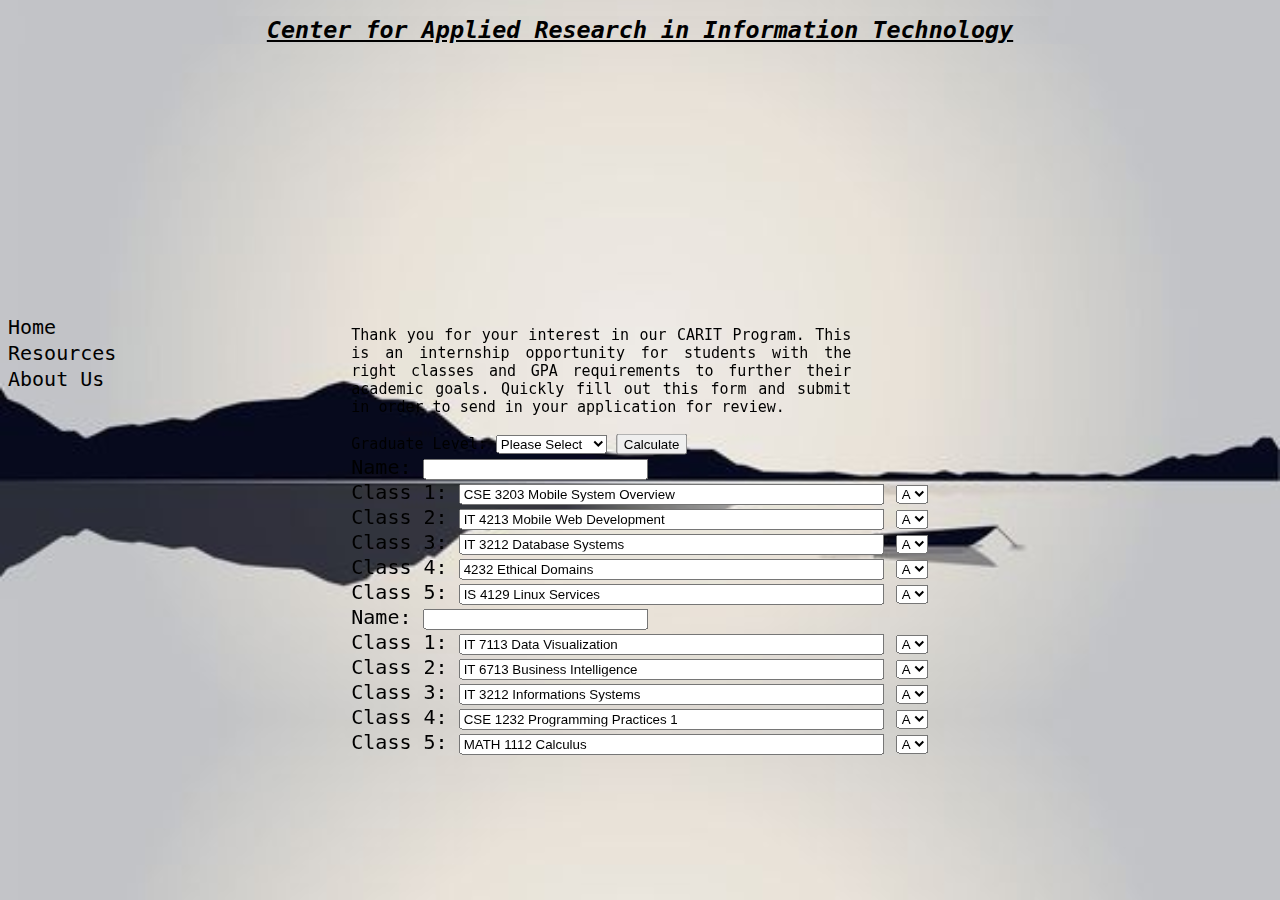
<file: application.html>
<!DOCTYPE html>
<html lang="en">
<head>
    <link rel = "stylesheet" href = "styling.css">
    <meta charset="UTF-8">
    <meta http-equiv="X-UA-Compatible" content="IE=edge">
    <meta name="viewport" content="width=device-width, initial-scale=1.0">
    <title>Document</title>
</head>

<div class = "header">
    <h1 class = "h1-application"> 
    Center for Applied Research in Information Technology
    </h1>
    </div>        
    <body1 class = "body1-application">
        <div class = "container">
        <li>
            <a href = "index.html" class = "body"> Home </a>
        </li>
            <br>
        <li>
            <a href = "resources.html"  class = "body"> Resources </a>
        </li>
            <br>
        <li>
            <a href = "about.html" class = "body"> About Us </a>
        </li>
        </div>
    </body1>
    <div class = "middle-page">
        <div class = "textfield">
    <body2>
        Thank you for your interest in our CARIT Program. This is an internship opportunity for students with the right classes and GPA requirements to further
        their academic goals. Quickly fill out this form and submit in order to send in your application for review.
        <br>
        <br>
            Graduate Level: 
            <select id = "studentType" onchange="displayCourse()"> 
            <option selected> Please Select </option> 
            <option > Undergraduate </option> 
            <option > Graduate </option>
            </select>
            <button input type = "button" onClick = "calculateAvg()"> Calculate </button>
            <div id = "result"> </div> 
            </div>
        <form id = "option1">
            Name: <input type = "text" id = "name" size = "25"> 
            <br>
            Class 1: <input type = "text" id = "class1" value = "CSE 3203 Mobile System Overview" size = "50">
            <select id = "undergradClass1Grade">
                <option> A </option>
                <option> B </option>
                <option> C </option>
                <option> D </option>
                <option> F </option>
            </select>
            <br>
            Class 2: <input type = "text" id = "class2" value = "IT 4213 Mobile Web Development" size = "50">
            <select id = "undergradClass2Grade">
                <option> A </option>
                <option> B </option>
                <option> C </option>
                <option> D </option>
                <option> F </option>
            </select>
            <br>
            Class 3: <input type = "text" id = "class3" value = "IT 3212 Database Systems" size = "50">
            <select id = "undergradClass3Grade">
                <option> A </option>
                <option> B </option>
                <option> C </option>
                <option> D </option>
                <option> F </option>
            </select>
            <br>
            Class 4: <input type = "text" id = "class4" value = "4232 Ethical Domains" size = "50">
            <select id = "undergradClass4Grade">
                <option> A </option>
                <option> B </option>
                <option> C </option>
                <option> D </option>
                <option> F </option>
            </select>
            <br>
            Class 5: <input type = "text" id = "class5" value = "IS 4129 Linux Services" size = "50">
            <select id = "undergradClass5Grade">
                <option> A </option>
                <option> B </option>
                <option> C </option>
                <option> D </option>
                <option> F </option>
            </select>
            <br>
            </form>
            <form id = "option2">
                Name: <input type = "text" id = "name" size = "25"> 
            <br>
            Class 1: <input type = "text" id = "class1" value = "IT 7113 Data Visualization" size = "50">
            <select id = "graduateClass1Grade">
                <option> A </option>
                <option> B </option>
                <option> C </option>
                <option> D </option>
                <option> F </option>
            </select>
            <br>
            Class 2: <input type = "text" id = "class2" value = "IT 6713 Business Intelligence" size = "50">
            <select id = "graduateClass2Grade">
                <option> A </option>
                <option> B </option>
                <option> C </option>
                <option> D </option>
                <option> F </option>
            </select>
            <br>
            Class 3: <input type = "text" id = "class3" value = "IT 3212 Informations Systems" size = "50">
            <select id = "graduateClass3Grade">
                <option> A </option>
                <option> B </option>
                <option> C </option>
                <option> D </option>
                <option> F </option>
            </select>
            <br>
            Class 4: <input type = "text" id = "class4" value = "CSE 1232 Programming Practices 1" size = "50">
            <select id = "graduateClass4Grade">
                <option> A </option>
                <option> B </option>
                <option> C </option>
                <option> D </option>
                <option> F </option>
            </select>
            <br>
            Class 5: <input type = "text" id = "class5" value = "MATH 1112 Calculus" size = "50">
            <select id = "graduateClass5Grade">
                <option> A </option>
                <option> B </option>
                <option> C </option>
                <option> D </option>
                <option> F </option>
            </select>
            <br>
        </form>
        <script src = "backend.js"></script>
        <script> 
            var option1 = document.querySelector('option1').style.display = "none";
                //option1.style.display = "none";
            var option2 = document.querySelector('option2').style.display = "none";
                //option2.style.display = "none";
        </script>
        <div id = "result"> </div>
    </body2>
    </div>

</html>
</file>
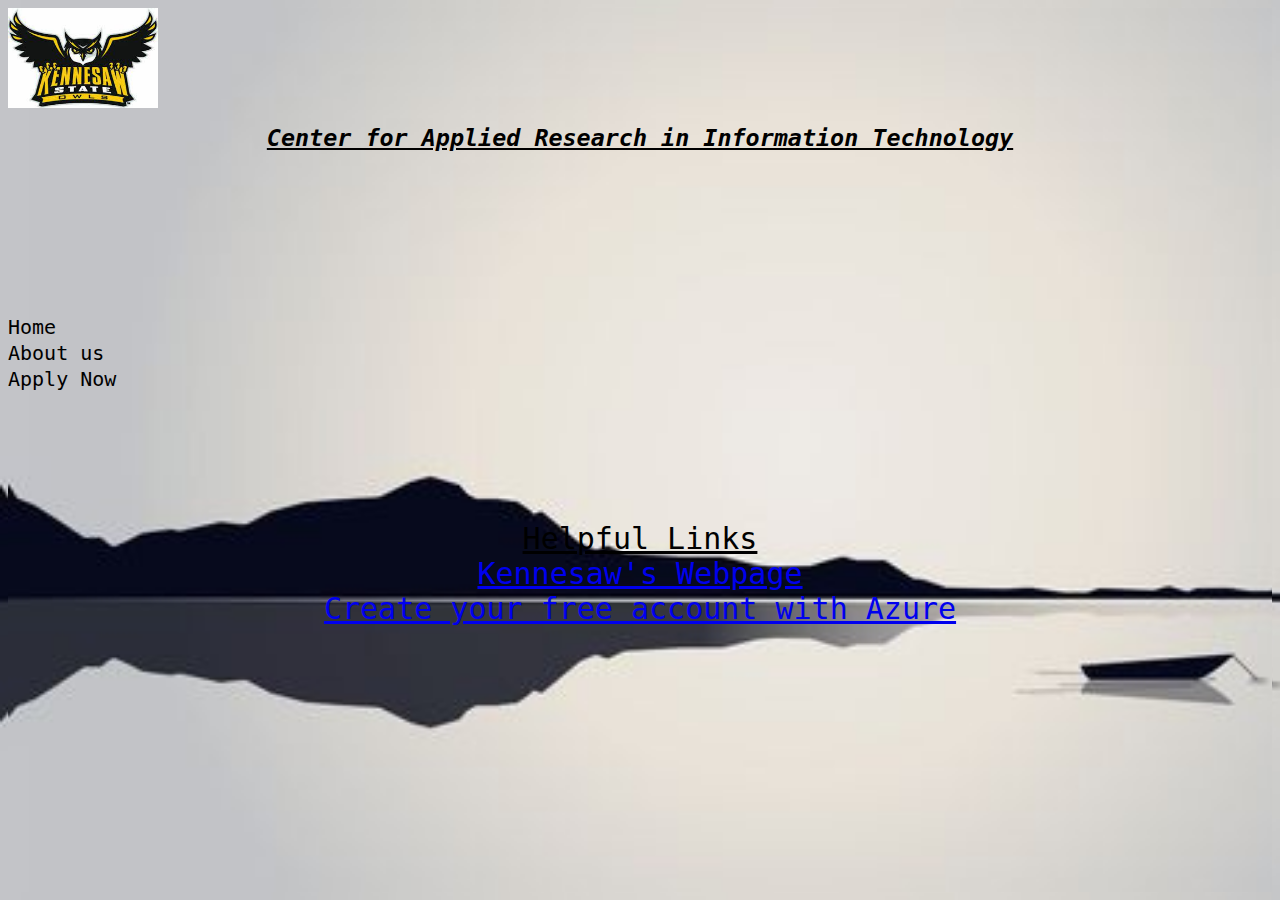
<file: resources.html>
<html>   
<title> CARIT </title>  
<head>
    <link rel = "stylesheet" href = "styling.css"> 
    <a href = "https://www.kennesaw.edu">
    <img src = "kennesaw.png" height = "100" width = "150">
    </a>
</head>
    
<div class = "header">    
<h1 class = "h1-about"> 
Center for Applied Research in Information Technology
</h1>
</div>
    
<body1 class = "body1-resources">
    <div class = "container">
    <li>
    <a href = "index.html" class = "body"> Home </a>
    </li>
    <br>
    <li>
    <a href = "about.html" class = "body"> About us </a>
    </li>
        <br>
    <li>
    <a href = "application.html" class = "body"> Apply Now </a>
    </li>
    </div>
</body1>
<div class = "body2-resources">
    <body2>
        <list>
            <u>Helpful Links</u>
            <br>
            <a href = "https://www.kennesaw.edu/"> Kennesaw's Webpage </a>
            <br>
            <a href = "https://azure.microsoft.com/en-us/free/search/?&ef_id=Cj0KCQjw0oCDBhCPARIsAII3C_HTI1UHjWgetnfBZqJoKxw4xmkhigdQ72F4U-Y-jGSlm8DLh6jPNHsaApZXEALw_wcB:G:s&OCID=AID2100131_SEM_Cj0KCQjw0oCDBhCPARIsAII3C_HTI1UHjWgetnfBZqJoKxw4xmkhigdQ72F4U-Y-jGSlm8DLh6jPNHsaApZXEALw_wcB:G:s&gclid=Cj0KCQjw0oCDBhCPARIsAII3C_HTI1UHjWgetnfBZqJoKxw4xmkhigdQ72F4U-Y-jGSlm8DLh6jPNHsaApZXEALw_wcB"> Create your free account with Azure </a>
            <br>
            
        </list>
    </body2>
</div>
    
</html>
</file>
<file: styling.css>
/* universal background color */
html, body {
    background-color: white;
    font-family: monospace;
    background-image: url("mountain.png");
    -webkit-background-size: cover;
    -moz-background-size: cover;
    -o-background-size: cover;
    background-size: cover;
    

}
/* P1 classes here */
.p1-index {
    position: fixed; 
    top: 30%;
    left: 50%;
    transform: translate(-50%, -50%);
    font-style: italic;
    font-size: 15px;
    text-align: justify;
    color: #000000;
}
.p1-index:hover {
    background-color: #000000;
    color: black;
    transition: all .5s;
}
.p1-index:hover::after {
    width: 100%;
    transition: width .3s;
}
/* Containers, Container Lists, and Container Animations */
.container {
    position: absolute;
    top: 35%;
    transform: translateX(-0%);
    padding: 0 0px;
    font-size: 20px;
}
/* Middle of the Page and Effects */
.middle-page {
    position: fixed; 
    top: 60%;
    left: 50%;
    transform: translate(-50%, -50%);
    text-align: justify;
    color: #000000;
    font-size: 20px;
}
.middle-page:hover {
    background-color: #000000;
    color: white;
    transition: all .5s;
}
.middle-page:hover::after {
    width: 100%;
    transition: width .3s;
}
.containerlist-b2 {
    position: absolute;
    text-align: center;
    top: 45%;
    left: 10%;
}
.containerlist-b2:hover {
    background-color: #000000;
    color: white;
    transition: all .5s;
}
.containerlist2-b2:hover::after {
    width: 100%;
    transition: width .3s;
}
.containerlist2-b2 {
    position: absolute;
    text-align: center;
    top: 40%;
    left: 40%;
}
.containerlist2-b2:hover {
    background-color: #000000;
    color: white;
    transition: all .5s;
}
.containerlist2-b2:hover::after {
    width: 100%;
    transition: width .3s;
}
.containerlist3-b2 {
    position: absolute;
    text-align: center;
    top: 45%;
    left: 70%;
}
.containerlist3-b2:hover {
    background-color: #000000;
    color: white;
    transition: all .5s;
}
.containerlist3-b2:hover::after {
    width: 100%;
    transition: width .3s;
}

/* Header Placement */
.header {
    text-align: center;
    font-style: oblique;
    font-size: 90%;
    text-decoration: underline
}
/* Body Hover Effects and Placement */
.body::after {
    content: '';
    display: block;
    width: 0;
    height: 2px;
    background: black;
    transition: width .3s;
}
.body:hover::after {
    width: 100%;
    transition: width .3s;
}
/* List customization */
li {
    display: inline-block;
}
li a {
    text-decoration: none;
    color: black;
}
/* News HomePage */
.news-homePage {
    position: absolute;
    text-align: center;
    color: #000000;
    font-size: 15px;
    bottom: 0;
    left: 0;
    right: 0;
}
.news-homePage:hover {
    background-color: #000000;
    color: white;
    transition: all .5s;
}
.news-homePage:hover::after {
    width: 100%;
    transition: width .3s;
}
.center-ksu {
    text-align: center;
    margin-left: 9%;
    width: 50%;
}
/* Link Customization - About Us page */
.body2-resources {
    position: relative;
    top: 40%;
    text-align: center;
    font-size: 30px;
}
.body2-resources:hover {
    background-color: #000000;
    color: white;
    transition: all .5s;
}
.body2-resources:hover::after {
    width: 100%;
    transition: width .3s;
}
.body2-about {
    color: white;
    
}
/* Textfield and Label Styling */
.textfield {
    width:500px;
    font-size: 15px;
    
}
.input[type = text] {
    width: 10px;
    border-radius: 150px;

}
label {
    text-align:justify;
    padding-right:40px;
    display:inline-block;        
    min-width:150px;
}
</file>
